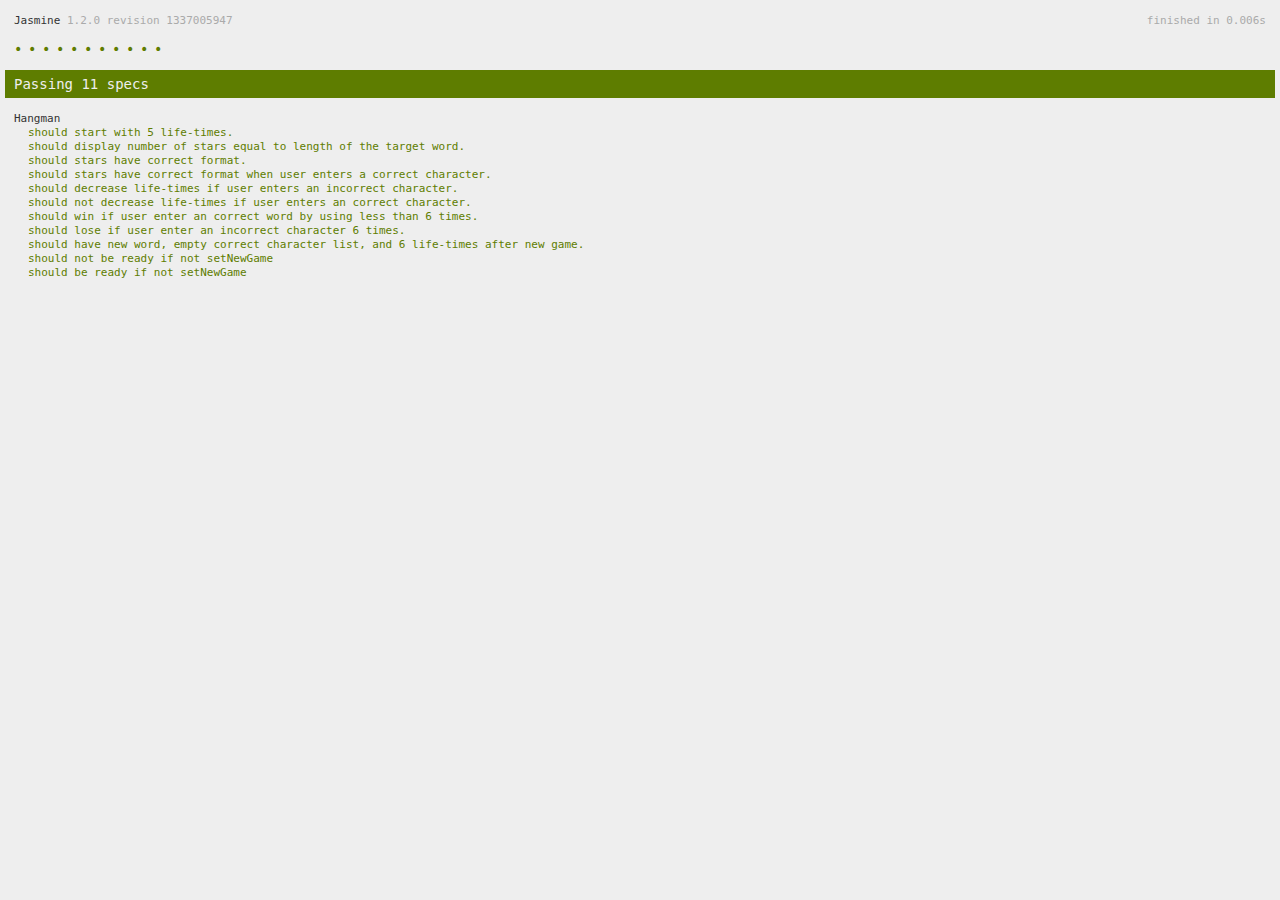
<file: SpecRunner.html>
<!DOCTYPE HTML PUBLIC "-//W3C//DTD HTML 4.01 Transitional//EN"
  "http://www.w3.org/TR/html4/loose.dtd">
<html>
<head>
  <title>Jasmine Spec Runner</title>

  <link rel="shortcut icon" type="image/png" href="lib/jasmine-1.2.0/jasmine_favicon.png">
  <link rel="stylesheet" type="text/css" href="lib/jasmine-1.2.0/jasmine.css">
    
  <script type="text/javascript" src="lib/angular-1.0.1.min.js"></script>
  <script type="text/javascript" src="lib/jasmine-1.2.0/jasmine.js"></script>
  <script type="text/javascript" src="lib/jasmine-1.2.0/jasmine-html.js"></script>

  <!-- include source files here... -->
  <!-- <script type="text/javascript" src="spec/SpecHelper.js"></script>
  <script type="text/javascript" src="spec/PlayerSpec.js"></script> -->

  <script type="text/javascript" src="src/Hangman.js"></script>
  <script type="text/javascript" src="spec/HangmanSpec.js"></script>

  <!-- include spec files here... -->
  <!-- <script type="text/javascript" src="src/Player.js"></script>
  <script type="text/javascript" src="src/Song.js"></script> -->

  <script type="text/javascript">
    (function() {
      var jasmineEnv = jasmine.getEnv();
      jasmineEnv.updateInterval = 1000;

      var htmlReporter = new jasmine.HtmlReporter();

      jasmineEnv.addReporter(htmlReporter);

      jasmineEnv.specFilter = function(spec) {
        return htmlReporter.specFilter(spec);
      };

      var currentWindowOnload = window.onload;

      window.onload = function() {
        if (currentWindowOnload) {
          currentWindowOnload();
        }
        execJasmine();
      };

      function execJasmine() {
        jasmineEnv.execute();
      }

    })();
  </script>

</head>

<body>
</body>
</html>
</file>
<file: lib/jasmine-1.2.0/jasmine.css>
body { background-color: #eeeeee; padding: 0; margin: 5px; overflow-y: scroll; }

#HTMLReporter { font-size: 11px; font-family: Monaco, "Lucida Console", monospace; line-height: 14px; color: #333333; }
#HTMLReporter a { text-decoration: none; }
#HTMLReporter a:hover { text-decoration: underline; }
#HTMLReporter p, #HTMLReporter h1, #HTMLReporter h2, #HTMLReporter h3, #HTMLReporter h4, #HTMLReporter h5, #HTMLReporter h6 { margin: 0; line-height: 14px; }
#HTMLReporter .banner, #HTMLReporter .symbolSummary, #HTMLReporter .summary, #HTMLReporter .resultMessage, #HTMLReporter .specDetail .description, #HTMLReporter .alert .bar, #HTMLReporter .stackTrace { padding-left: 9px; padding-right: 9px; }
#HTMLReporter #jasmine_content { position: fixed; right: 100%; }
#HTMLReporter .version { color: #aaaaaa; }
#HTMLReporter .banner { margin-top: 14px; }
#HTMLReporter .duration { color: #aaaaaa; float: right; }
#HTMLReporter .symbolSummary { overflow: hidden; *zoom: 1; margin: 14px 0; }
#HTMLReporter .symbolSummary li { display: block; float: left; height: 7px; width: 14px; margin-bottom: 7px; font-size: 16px; }
#HTMLReporter .symbolSummary li.passed { font-size: 14px; }
#HTMLReporter .symbolSummary li.passed:before { color: #5e7d00; content: "\02022"; }
#HTMLReporter .symbolSummary li.failed { line-height: 9px; }
#HTMLReporter .symbolSummary li.failed:before { color: #b03911; content: "x"; font-weight: bold; margin-left: -1px; }
#HTMLReporter .symbolSummary li.skipped { font-size: 14px; }
#HTMLReporter .symbolSummary li.skipped:before { color: #bababa; content: "\02022"; }
#HTMLReporter .symbolSummary li.pending { line-height: 11px; }
#HTMLReporter .symbolSummary li.pending:before { color: #aaaaaa; content: "-"; }
#HTMLReporter .bar { line-height: 28px; font-size: 14px; display: block; color: #eee; }
#HTMLReporter .runningAlert { background-color: #666666; }
#HTMLReporter .skippedAlert { background-color: #aaaaaa; }
#HTMLReporter .skippedAlert:first-child { background-color: #333333; }
#HTMLReporter .skippedAlert:hover { text-decoration: none; color: white; text-decoration: underline; }
#HTMLReporter .passingAlert { background-color: #a6b779; }
#HTMLReporter .passingAlert:first-child { background-color: #5e7d00; }
#HTMLReporter .failingAlert { background-color: #cf867e; }
#HTMLReporter .failingAlert:first-child { background-color: #b03911; }
#HTMLReporter .results { margin-top: 14px; }
#HTMLReporter #details { display: none; }
#HTMLReporter .resultsMenu, #HTMLReporter .resultsMenu a { background-color: #fff; color: #333333; }
#HTMLReporter.showDetails .summaryMenuItem { font-weight: normal; text-decoration: inherit; }
#HTMLReporter.showDetails .summaryMenuItem:hover { text-decoration: underline; }
#HTMLReporter.showDetails .detailsMenuItem { font-weight: bold; text-decoration: underline; }
#HTMLReporter.showDetails .summary { display: none; }
#HTMLReporter.showDetails #details { display: block; }
#HTMLReporter .summaryMenuItem { font-weight: bold; text-decoration: underline; }
#HTMLReporter .summary { margin-top: 14px; }
#HTMLReporter .summary .suite .suite, #HTMLReporter .summary .specSummary { margin-left: 14px; }
#HTMLReporter .summary .specSummary.passed a { color: #5e7d00; }
#HTMLReporter .summary .specSummary.failed a { color: #b03911; }
#HTMLReporter .description + .suite { margin-top: 0; }
#HTMLReporter .suite { margin-top: 14px; }
#HTMLReporter .suite a { color: #333333; }
#HTMLReporter #details .specDetail { margin-bottom: 28px; }
#HTMLReporter #details .specDetail .description { display: block; color: white; background-color: #b03911; }
#HTMLReporter .resultMessage { padding-top: 14px; color: #333333; }
#HTMLReporter .resultMessage span.result { display: block; }
#HTMLReporter .stackTrace { margin: 5px 0 0 0; max-height: 224px; overflow: auto; line-height: 18px; color: #666666; border: 1px solid #ddd; background: white; white-space: pre; }

#TrivialReporter { padding: 8px 13px; position: absolute; top: 0; bottom: 0; left: 0; right: 0; overflow-y: scroll; background-color: white; font-family: "Helvetica Neue Light", "Lucida Grande", "Calibri", "Arial", sans-serif; /*.resultMessage {*/ /*white-space: pre;*/ /*}*/ }
#TrivialReporter a:visited, #TrivialReporter a { color: #303; }
#TrivialReporter a:hover, #TrivialReporter a:active { color: blue; }
#TrivialReporter .run_spec { float: right; padding-right: 5px; font-size: .8em; text-decoration: none; }
#TrivialReporter .banner { color: #303; background-color: #fef; padding: 5px; }
#TrivialReporter .logo { float: left; font-size: 1.1em; padding-left: 5px; }
#TrivialReporter .logo .version { font-size: .6em; padding-left: 1em; }
#TrivialReporter .runner.running { background-color: yellow; }
#TrivialReporter .options { text-align: right; font-size: .8em; }
#TrivialReporter .suite { border: 1px outset gray; margin: 5px 0; padding-left: 1em; }
#TrivialReporter .suite .suite { margin: 5px; }
#TrivialReporter .suite.passed { background-color: #dfd; }
#TrivialReporter .suite.failed { background-color: #fdd; }
#TrivialReporter .spec { margin: 5px; padding-left: 1em; clear: both; }
#TrivialReporter .spec.failed, #TrivialReporter .spec.passed, #TrivialReporter .spec.skipped { padding-bottom: 5px; border: 1px solid gray; }
#TrivialReporter .spec.failed { background-color: #fbb; border-color: red; }
#TrivialReporter .spec.passed { background-color: #bfb; border-color: green; }
#TrivialReporter .spec.skipped { background-color: #bbb; }
#TrivialReporter .messages { border-left: 1px dashed gray; padding-left: 1em; padding-right: 1em; }
#TrivialReporter .passed { background-color: #cfc; display: none; }
#TrivialReporter .failed { background-color: #fbb; }
#TrivialReporter .skipped { color: #777; background-color: #eee; display: none; }
#TrivialReporter .resultMessage span.result { display: block; line-height: 2em; color: black; }
#TrivialReporter .resultMessage .mismatch { color: black; }
#TrivialReporter .stackTrace { white-space: pre; font-size: .8em; margin-left: 10px; max-height: 5em; overflow: auto; border: 1px inset red; padding: 1em; background: #eef; }
#TrivialReporter .finished-at { padding-left: 1em; font-size: .6em; }
#TrivialReporter.show-passed .passed, #TrivialReporter.show-skipped .skipped { display: block; }
#TrivialReporter #jasmine_content { position: fixed; right: 100%; }
#TrivialReporter .runner { border: 1px solid gray; display: block; margin: 5px 0; padding: 2px 0 2px 10px; }
</file>
